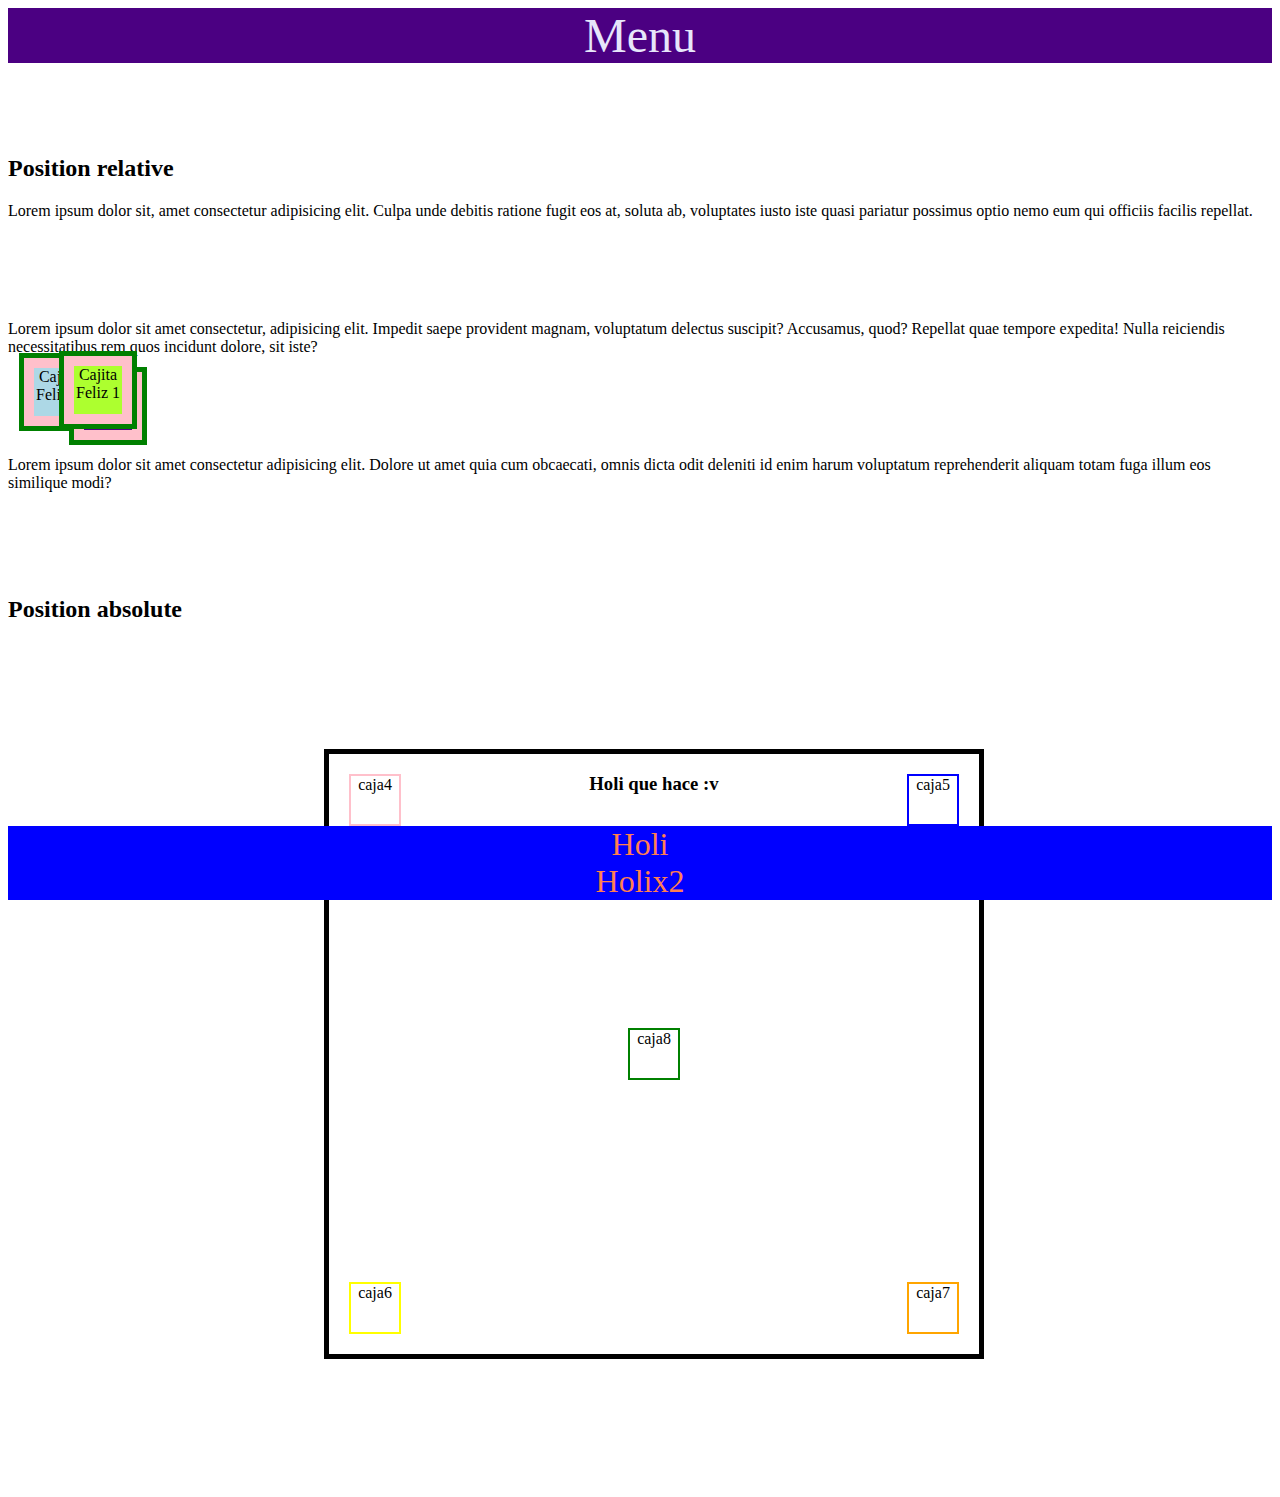
<file: index.html>
<!DOCTYPE html>
<html lang="es">

<head>
    <meta charset="UTF-8">
    <meta http-equiv="X-UA-Compatible" content="IE=edge">
    <meta name="viewport" content="width=device-width, initial-scale=1.0">
    <link rel="stylesheet" href="/style/stilo.css">
    <title>Document</title>
</head>

<body>
    <div class="menu">
        Menu
    </div>
    <section>
        <h2 class="titulo">
            Position relative
        </h2>
        <div>
            Lorem ipsum dolor sit, amet consectetur adipisicing elit. Culpa unde debitis ratione fugit eos at, soluta ab, voluptates iusto iste quasi pariatur possimus optio nemo eum qui officiis facilis repellat.
        </div>
        <div class="caja1"> Cajita Feliz 1</div>
        <div>
            Lorem ipsum dolor sit amet consectetur, adipisicing elit. Impedit saepe provident magnam, voluptatum delectus suscipit? Accusamus, quod? Repellat quae tempore expedita! Nulla reiciendis necessitatibus rem quos incidunt dolore, sit iste?
        </div>
        <div class="caja2"> Cajita Feliz 2</div>
        <div>
            Lorem ipsum dolor sit amet consectetur adipisicing elit. Dolore ut amet quia cum obcaecati, omnis dicta odit deleniti id enim harum voluptatum reprehenderit aliquam totam fuga illum eos similique modi?
        </div>
        <div class="caja3">Cajita Feliz 3</div>
    </section>
    <section>
        <h2>
            Position absolute
        </h2>
        <div class="madre">
            <h3>Holi que hace :v</h3>
            <div class="caja4">caja4</div>
            <div class="caja5">caja5</div>
            <div class="caja6">caja6</div>
            <div class="caja7">caja7</div>
            <div class="caja8">caja8</div>
        </div>
    </section>

    <footer class="footer">
        <dl>
            <li>
                Holi
            </li>
            <li>

                Holix2
            </li>
        </dl>
    </footer>

    <script src="/controllers/clase.js"></script>
</body>

</html>
</file>
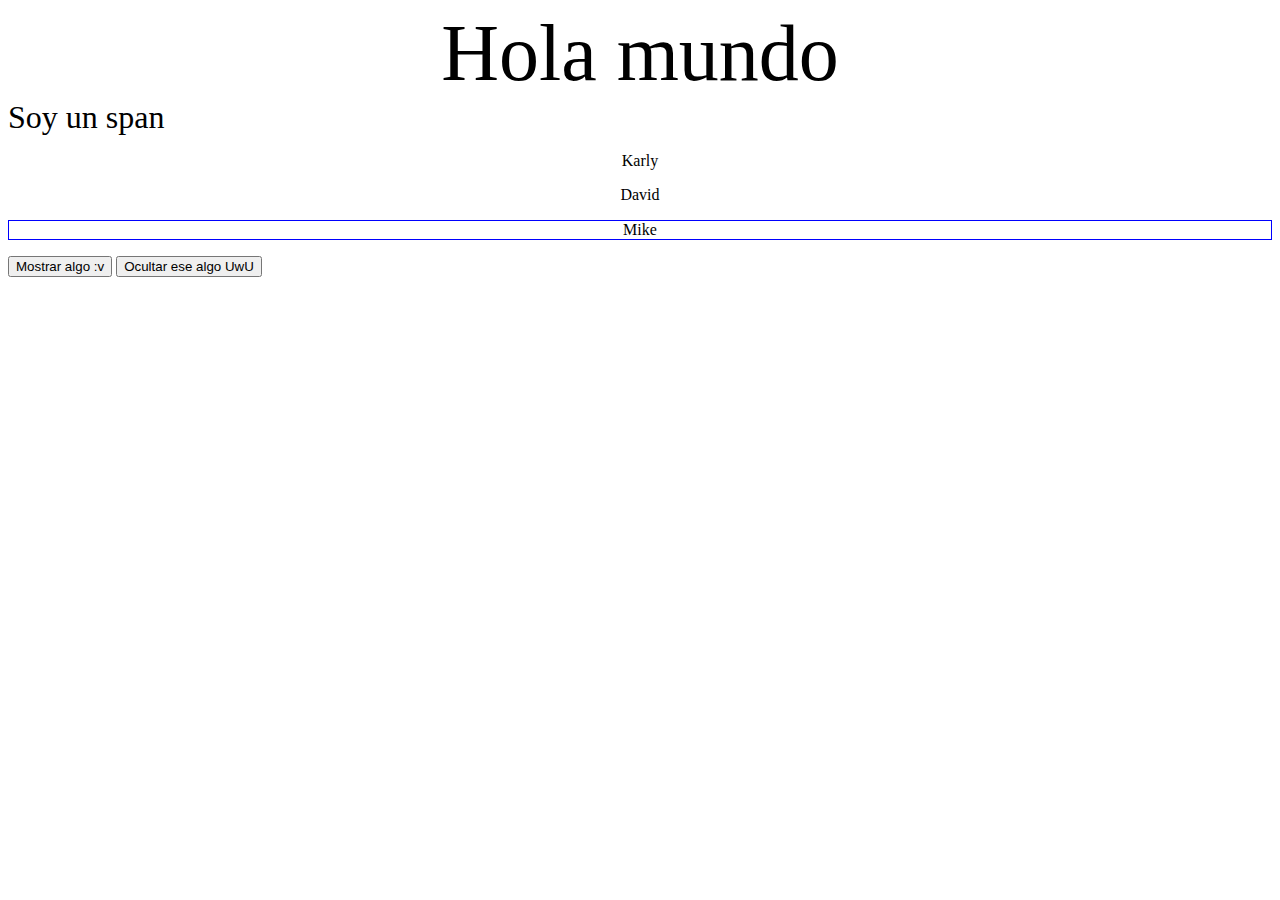
<file: views/exampledoom.html>
<!DOCTYPE html>
<html lang="en">

<head>
    <meta charset="UTF-8">
    <meta http-equiv="X-UA-Compatible" content="IE=edge">
    <meta name="viewport" content="width=device-width, initial-scale=1.0">
    <script src="/controllers/jquery-3.6.0.js"></script>
    <title>Document</title>
</head>

<body>

    <div id="D">
        Texto de prueba
    </div>

    <span>
        Soy un span
    </span>

    <p class="parrafo">
        Texto1
    </p>

    <p class="parrafo">
        Texto2
    </p>

    <p class="parrafo" title="nombre">
        Texto3
    </p>

    <button id="Mostrar">
        Mostrar algo :v
    </button>

    <button id="Ocultar">
        Ocultar ese algo UwU
    </button>

    <p id="texto">

    </p>

    <script src="/controllers/Doom.js"></script>
    <script src="/controllers/selectores-jQuery.js"></script>
</body>

</html>
</file>
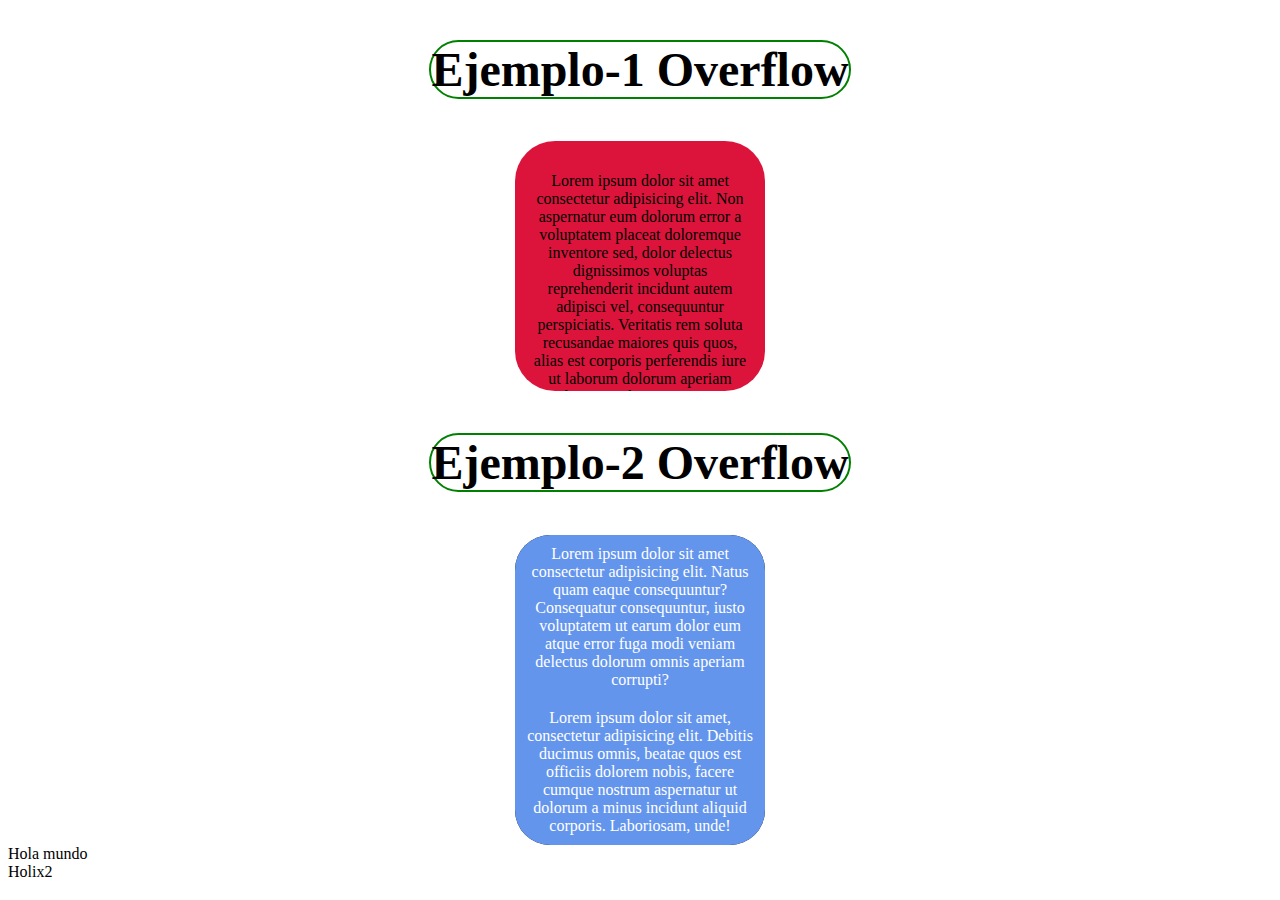
<file: views/pag2.html>
<!DOCTYPE html>
<html lang="en">

<head>
    <meta charset="UTF-8">
    <meta http-equiv="X-UA-Compatible" content="IE=edge">
    <meta name="viewport" content="width=device-width, initial-scale=1.0">
    <link rel="stylesheet" href="/style/stilo.css">
    <title>Document</title>
</head>

<body>

    <section class="container">
        <h1 class="subtitle">
            Ejemplo-1 Overflow
        </h1>

        <article>
            <div class="boxes">
                <p class="textos">
                    Lorem ipsum dolor sit amet consectetur adipisicing elit. Non aspernatur eum dolorum error a voluptatem placeat doloremque inventore sed, dolor delectus dignissimos voluptas reprehenderit incidunt autem adipisci vel, consequuntur perspiciatis. Veritatis
                    rem soluta recusandae maiores quis quos, alias est corporis perferendis iure ut laborum dolorum aperiam laudantium adipisci vero totam odio nesciunt minima? Quia blanditiis veniam assumenda? Fuga, laudantium rem. Eveniet magnam eligendi
                    sit quasi? Illo doloremque iste dolor totam placeat, repudiandae cumque ea possimus, quis consequuntur alias in dolore. Fugit expedita facere quas, architecto at quibusdam nesciunt libero voluptates. Optio provident delectus accusamus
                    itaque repellat mollitia perferendis, nesciunt, voluptates, debitis nemo eum sunt tenetur quasi nihil voluptatem officia blanditiis deserunt commodi reiciendis sed ipsum et! Tenetur quibusdam officia dolore.
                </p>
            </div>
        </article>
    </section>

    <section class="container">
        <h1 class="subtitle">Ejemplo-2 Overflow</h1>
        <article>
            <div class="box">
                <div class="box1">
                    <p class="text">
                        Lorem ipsum dolor sit amet consectetur adipisicing elit. Natus quam eaque consequuntur? Consequatur consequuntur, iusto voluptatem ut earum dolor eum atque error fuga modi veniam delectus dolorum omnis aperiam corrupti?
                    </p>
                </div>
                <div class="box2">
                    <p class="text">Lorem ipsum dolor sit amet, consectetur adipisicing elit. Debitis ducimus omnis, beatae quos est officiis dolorem nobis, facere cumque nostrum aspernatur ut dolorum a minus incidunt aliquid corporis. Laboriosam, unde!</p>
                </div>
            </div>
        </article>

    </section>

    <section>
        <article>
            <span class="Prueba">
                Hola mundo
            </span>
            <span class="Prueba">
                Holix2
            </span>
        </article>
    </section>
</body>

</html>
</file>
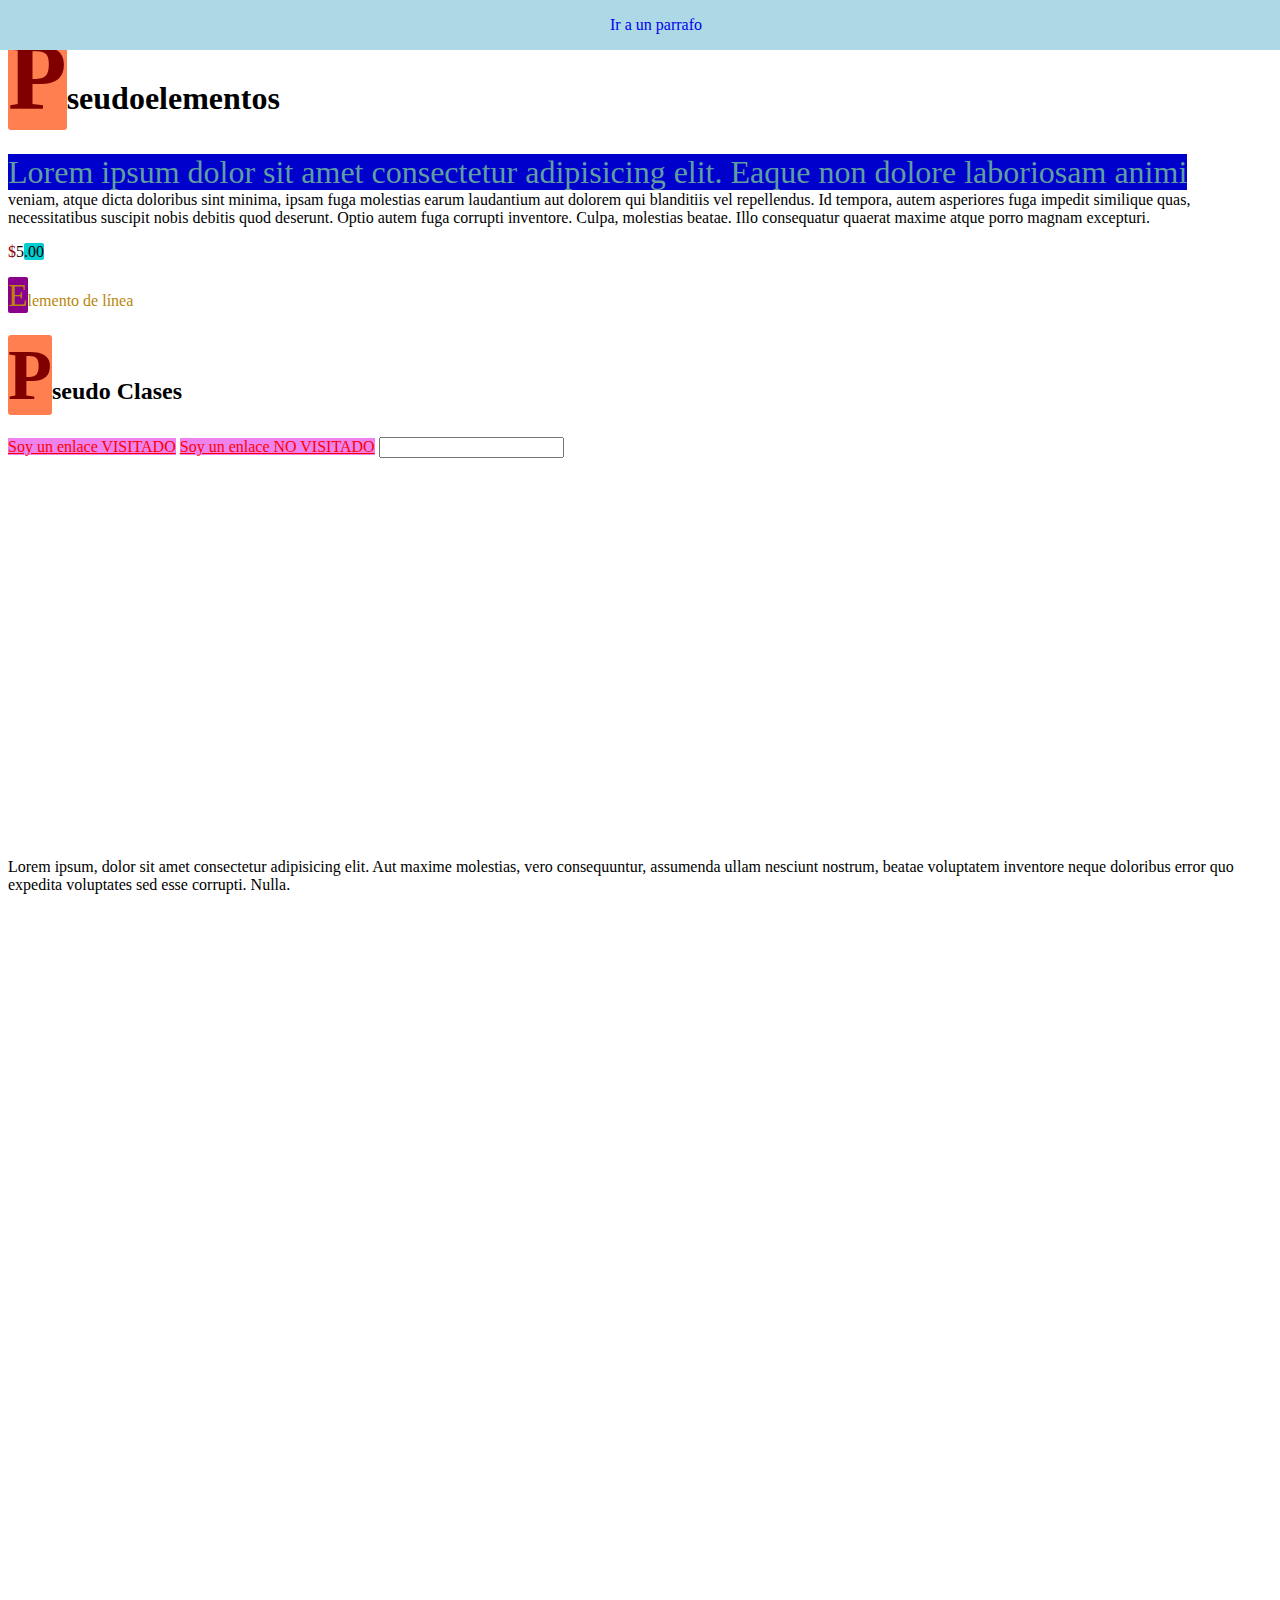
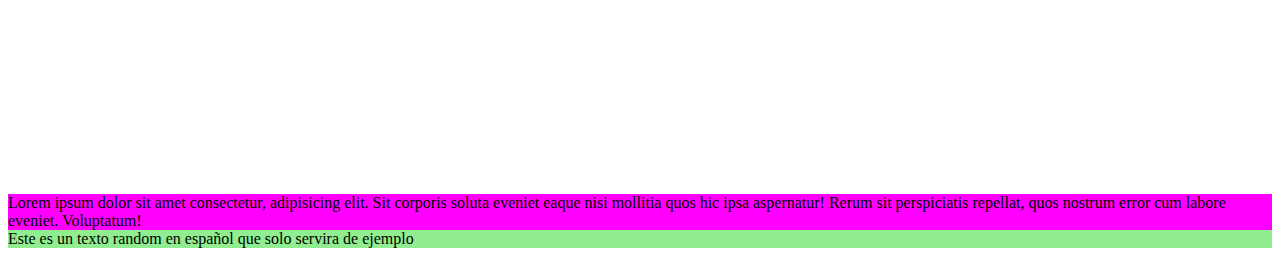
<file: views/pag3.html>
<!DOCTYPE html>
<html lang="en">

<head>
    <meta charset="UTF-8">
    <meta http-equiv="X-UA-Compatible" content="IE=edge">
    <meta name="viewport" content="width=device-width, initial-scale=1.0">
    <link rel="stylesheet" href="/style/style.css">
    <title>Document</title>
</head>

<body>
    <section class="container">
        <h1 class="title">Pseudoelementos</h1>
        <p class="text">
            Lorem ipsum dolor sit amet consectetur adipisicing elit. Eaque non dolore laboriosam animi veniam, atque dicta doloribus sint minima, ipsam fuga molestias earum laudantium aut dolorem qui blanditiis vel repellendus. Id tempora, autem asperiores fuga impedit
            similique quas, necessitatibus suscipit nobis debitis quod deserunt. Optio autem fuga corrupti inventore. Culpa, molestias beatae. Illo consequatur quaerat maxime atque porro magnam excepturi.
        </p>
        <p class="miPesito">5</p>
        <span class="inline">Elemento de línea
        </span>
    </section>

    <section>
        <h2 class="title">Pseudo Clases</h2>
        <a href="#" class="link">Soy un enlace VISITADO</a>
        <a href="#" class="link">Soy un enlace NO VISITADO</a>

        <input type="text" class="input">
    </section>

    <section>
        <a href="#text" class="menu">Ir a un parrafo</a>
        <p id="text" class="mod">
            Lorem ipsum, dolor sit amet consectetur adipisicing elit. Aut maxime molestias, vero consequuntur, assumenda ullam nesciunt nostrum, beatae voluptatem inventore neque doloribus error quo expedita voluptates sed esse corrupti. Nulla.
        </p>
    </section>

    <section>

        <span class="span" lang="en">
            Lorem ipsum dolor sit amet consectetur, adipisicing elit. Sit corporis soluta eveniet eaque nisi mollitia quos hic ipsa aspernatur! Rerum sit perspiciatis repellat, quos nostrum error cum labore eveniet. Voluptatum!
        </span>

        <span class="span" lang="es">
            Este es un texto random en español que solo servira de ejemplo
        </span>
    </section>
</body>

</html>
</file>
<file: style/stilo.css>
.madre {
    width: 650px;
    height: 600px;
    margin-left: 25%;
    margin-top: 10%;
    border: 5px solid black;
    position: relative;
    text-align: center;
}

.caja1,
.caja2,
.caja3 {
    width: 3em;
    height: 2em;
    margin: 1em;
    font-size: 1em;
    text-align: center;
    border: 10px solid pink;
    outline: 5px solid green;
}

.caja1 {
    background-color: greenyellow;
    position: relative;
    top: 120px;
    left: 40px;
    z-index: 1;
}

.caja2 {
    background-color: indigo;
    position: relative;
    left: 50px;
}

.caja3 {
    background-color: lightblue;
    position: relative;
    bottom: 150px;
    z-index: -1;
}

[class ^=caja] {
    width: 3em;
    height: 3em;
}

.caja4 {
    border: 2px solid pink;
    position: absolute;
    top: 20px;
    left: 20px;
}

.caja5 {
    border: 2px solid blue;
    position: absolute;
    top: 20px;
    right: 20px;
}

.caja6 {
    border: 2px solid yellow;
    position: absolute;
    bottom: 20px;
    left: 20px;
}

.caja7 {
    border: 2px solid orange;
    position: absolute;
    right: 20px;
    bottom: 20px;
}

.caja8 {
    border: 2px solid green;
    position: absolute;
    top: 0%;
    left: 0%;
    bottom: 0%;
    right: 0%;
    margin: auto;
}

.menu {
    background-color: indigo;
    font-size: 3em;
    color: lavender;
    text-align: center;
    width: 100%;
    position: sticky;
    top: 0;
    z-index: 6;
}

.container {
    text-align: center;
}

.subtitle {
    text-align: center;
    font-size: 3em;
    display: inline-flex;
    border: 2px solid green;
    border-radius: 30px;
    -webkit-border-radius: 30px;
    -moz-border-radius: 30px;
    -ms-border-radius: 30px;
    -o-border-radius: 30px;
    transition: transform .7s;
    -webkit-transition: transform .7s;
    -moz-transition: transform .7s;
    -ms-transition: transform .7s;
    -o-transition: transform .7s;
}

.subtitle:hover {
    border-radius: 10%;
    transform: scale(1.3);
    -webkit-transform: scale(1.3);
    -moz-transform: scale(1.3);
    -ms-transform: scale(1.3);
    -o-transform: scale(1.3);
}

.boxes {
    margin-left: auto;
    margin-right: auto;
    margin-top: 10px;
    margin-bottom: 10px;
    background-color: crimson;
    width: 250px;
    height: 250px;
    color: black;
    overflow-y: hidden;
    border-radius: 40px;
    -webkit-border-radius: 40px;
    -moz-border-radius: 40px;
    -ms-border-radius: 40px;
    -o-border-radius: 40px;
}

.boxes:hover {
    background-color: burlywood;
    overflow-y: scroll;
}

.textos {
    /* text-align: justify; */
    padding: 15px;
}

.box {
    margin-left: auto;
    margin-right: auto;
    margin-top: 10px;
    background-color: black;
    width: 250px;
    height: 310px;
    color: white;
    overflow: hidden;
    border-radius: 35px;
    -webkit-border-radius: 35px;
    -moz-border-radius: 35px;
    -ms-border-radius: 35px;
    -o-border-radius: 35px;
}

.box1,
.box2 {
    padding: 10px;
    background-color: cornflowerblue;
}

.text {
    margin: 0%;
}

.Prueba {
    display: block;
}

.footer {
    background-color: blue;
    font-size: 2em;
    color: coral;
    text-align: center;
    position: sticky;
    bottom: 0px;
    width: 100%;
}

.titulo {
    padding-top: 3em;
}
</file>
<file: style/style.css>
/*
        Pseudo-elementos

    Se utilizan para dar estilo a partes especificas de un elementos y la sintaxis es la siguiente.

    selector::pseudo-element{estilos}
    selector:pseudo-clase{estilos}

    Pseudoelementos:
    ::first-letter(Elementos de bloque)
    ::first-line(Elementos de bloque)
    
    ::selection(Medio muerto para W3M)

    ::before(Elementos inline)
    ::after(Elementos inline)
        La propiedad content es obligatoria
        Hijos del elemento
*/

.title::first-letter {
    color: maroon;
    font-size: 3em;
    background-color: coral;
    border-radius: 3px;
    -webkit-border-radius: 3px;
    -moz-border-radius: 3px;
    -ms-border-radius: 3px;
    -o-border-radius: 3px;
}

.text::first-line {
    color: cadetblue;
    font-size: 2em;
    background-color: mediumblue;
}

.text::selection {
    color: white;
    background-color: darkorange;
}

.miPesito::before {
    content: '$';
    color: darkred;
}

.miPesito::after {
    content: '.00';
    background-color: darkturquoise;
    border-radius: 2px;
    -webkit-border-radius: 2px;
    -moz-border-radius: 2px;
    -ms-border-radius: 2px;
    -o-border-radius: 2px;
}

.inline {
    display: inline-block;
}

.inline::first-line {
    color: darkgoldenrod;
}

.inline::first-letter {
    font-size: 2em;
    background-color: darkmagenta;
    border-radius: 2px;
    -webkit-border-radius: 2px;
    -moz-border-radius: 2px;
    -ms-border-radius: 2px;
    -o-border-radius: 2px;
}


/*          Pseudo-clases 
    Tenemos multiples pseudo clases las cuales podemos clasificar en 4 grupos y 2 que permanecen aisladas, Target y Language
    Dinamicas, Estructurales, Estado y Negación

        Dynamic
    :link (links) -Link no visitado
    :visited (links) -Link visitado
    :hover -Al poner el mouse sobre el elemento
    :active (links) -El momento del click
    :focus -Cuando el elemento tiene el foco

        Terget
    :target -Elemento que es objetivo de un marcador o ancla

        Language
    :lang() -Elemento que contiene el atributo lang que especifiquemos.
*/

.link:link {
    color: red;
    background-color: violet;
}

.link:visited {
    color: royalblue;
    background-color: yellow;
}

.link:active {
    color: tomato;
    background-color: violet;
}

.link:hover {
    font-size: 2em;
}

.input:focus {
    background-color: blueviolet;
    font-size: 3em;
}

.menu {
    background: lightblue;
    display: block;
    padding: 1em;
    text-decoration: none;
    text-align: center;
    position: fixed;
    width: 100%;
    top: 0;
    left: 0;
}

.mod {
    margin-top: 400px;
    margin-bottom: 900px;
}

.mod:target {
    padding-top: 50px;
}

.span {
    display: block;
}

.span:lang(es) {
    background-color: lightgreen;
}

.span:lang(en) {
    background-color: magenta;
}


/*
        Structural
    :root
    :nth-child()
    :nth-last-child()
    :nth-of-type()
    :nth-last-of-type()
    :first-child
    :last-child
    :first-of-type
    :last-of-type
    :only-child
    :only-of-type
    :empty

        UI States
    :enabled
    :disabled
    :checked
    :in-range
    :out-of-range
    :required
    :optional
    :valid
    :invalid
    :fullscreen

    Negation 
    :not()
*/
</file>
